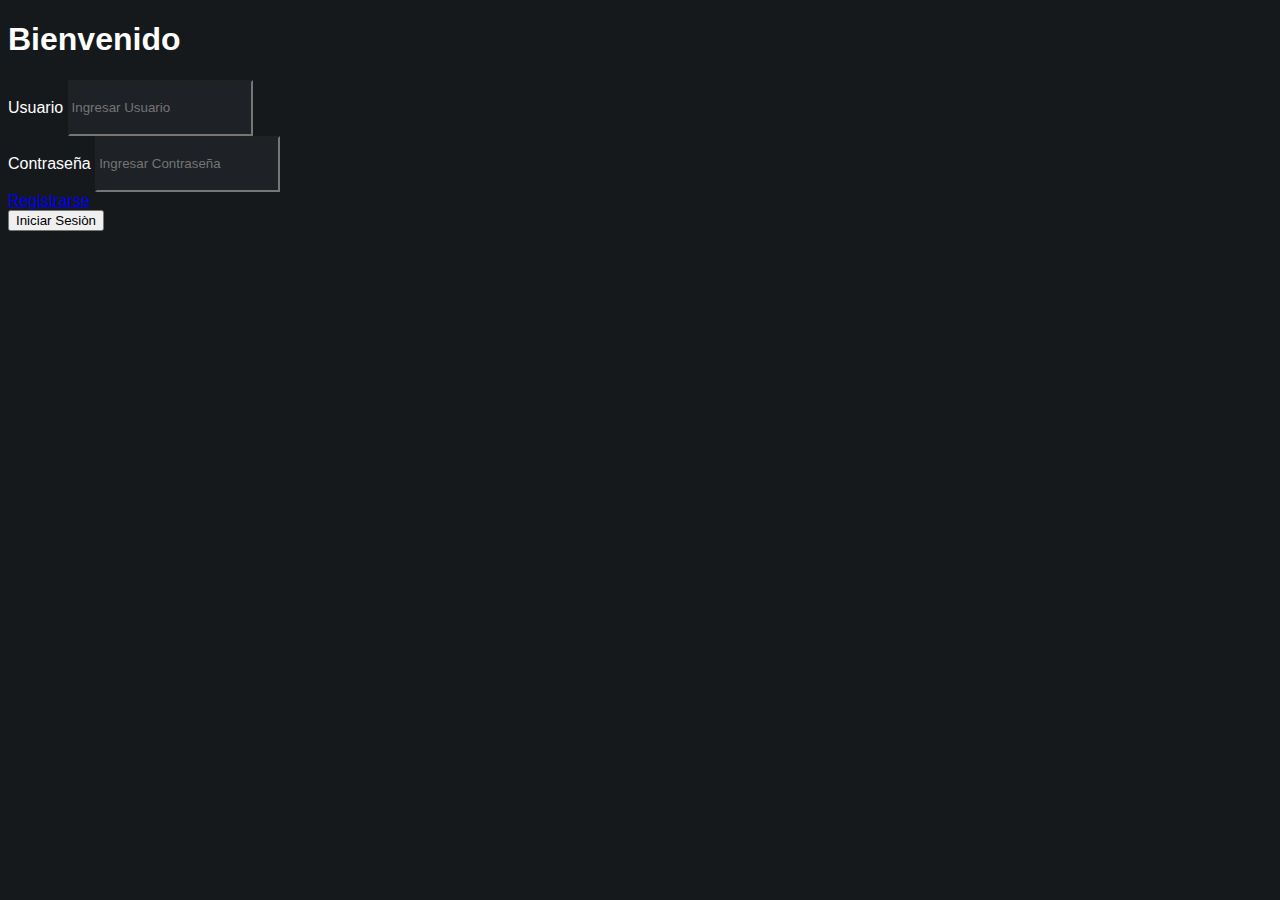
<file: index.html>
<!DOCTYPE html>
<html>
  <head>
    <meta charset="UTF-8" />
    <title>Login</title>

    <!-- Bootstrap CSS -->
    <link href="https://cdn.jsdelivr.net/npm/bootstrap@5.0.2/dist/css/bootstrap.min.css" rel="stylesheet" integrity="sha384-EVSTQN3/azprG1Anm3QDgpJLIm9Nao0Yz1ztcQTwFspd3yD65VohhpuuCOmLASjC" crossorigin="anonymous"/>
    <script src="index.js"></script>
    <link rel="stylesheet" href="estilos.css" />
  </head>
  <body class="bg-dark" onload="load()">
    <section>
      <div class="row g-0">
        <div class="col-lg-7">
          <!--Falta rellenar con imagenes-->
        </div>
        <div class="col-lg-5">
         
          <div class="px-lg-5 py-lg-4 p-4">
            <h1>Bienvenido</h1>
            
              <div class="mb-3">
                <label for="exampleInputEmail1"class="form-label font-weight-bold">Usuario</label>
                <input type="email"class="form-control bg-dark-x border-0" placeholder="Ingresar Usuario" id="usuario" name ="usuario"aria-describedby="emailHelp"/>
                
              </div>
              <div class="mb-3">
                <label for="exampleInputPassword1" class="form-label font-weight-bold">Contraseña</label>
                <input type="password" class="form-control bg-dark-x border-0 mb-2" placeholder="Ingresar Contraseña" id="contrasenia" name="contra"/>
              </div>
              <a href="registrar.html" class="form-text text-muted text-decoration-none"> Registrarse</a><br>
              
              <button type="submit" class="btn btn-primary w-10" name="enviar" id="ingresar">Iniciar Sesiòn</button>
            
          </div>
        </div>
      </div>
    </section>
    <script
      src="https://cdn.jsdelivr.net/npm/bootstrap@5.0.2/dist/js/bootstrap.bundle.min.js"
      integrity="sha384-MrcW6ZMFYlzcLA8Nl+NtUVF0sA7MsXsP1UyJoMp4YLEuNSfAP+JcXn/tWtIaxVXM" crossorigin="anonymous"></script>
  </body>
</html>
</file>
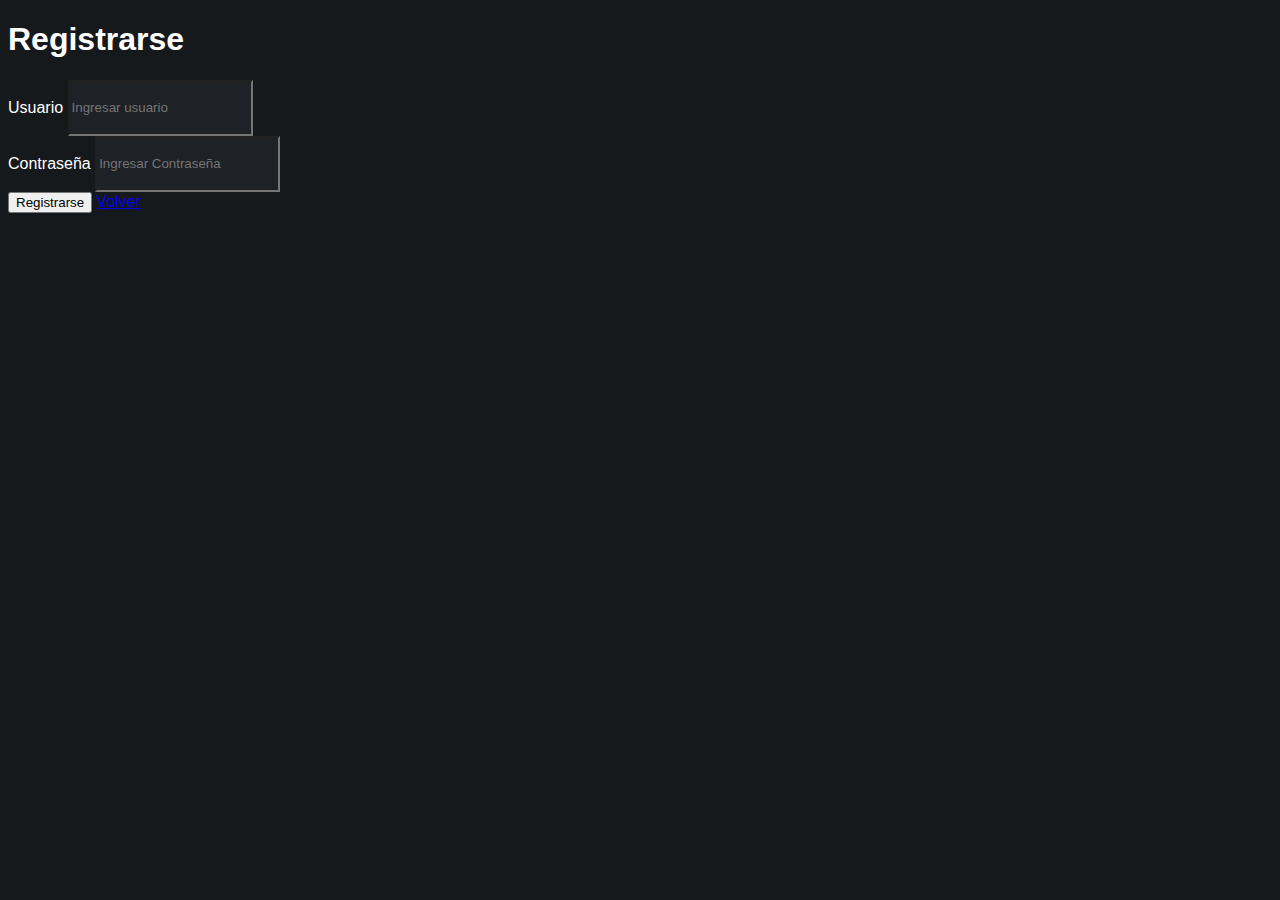
<file: registrar.html>
<!DOCTYPE html>
<html>
  <head>
    <meta charset="UTF-8" />
    <title>Registrarte</title>
     <!-- Bootstrap CSS -->
     <link href="https://cdn.jsdelivr.net/npm/bootstrap@5.0.2/dist/css/bootstrap.min.css" rel="stylesheet" integrity="sha384-EVSTQN3/azprG1Anm3QDgpJLIm9Nao0Yz1ztcQTwFspd3yD65VohhpuuCOmLASjC" crossorigin="anonymous"/>
    <script src="registrar.js"></script>
    <link rel="stylesheet" href="estilos.css" />
  </head>
  <body class="bg-dark" onload="load()">
    <section>
      <div class="row g-0">
        <div class="col-lg-7">
          <!--Falta rellenar con imagenes-->
        </div>
        <div class="col-lg-5">
         
          <div class="px-lg-5 py-lg-4 p-4">
            <h1>Registrarse</h1>
            
              <div class="mb-3">
                <label for="exampleInputEmail1"class="form-label font-weight-bold">Usuario</label>
                <input type="text"class="form-control bg-dark-x border-0" placeholder="Ingresar usuario" id="usuario1" name ="usuario1"aria-describedby="emailHelp"/>
                
              </div>
              <div class="mb-3">
                <label for="exampleInputPassword1" class="form-label font-weight-bold">Contraseña</label>
                <input type="password" class="form-control bg-dark-x border-0 mb-2" placeholder="Ingresar Contraseña" id="contra1" name="contra1"/>
              </div>
              
              <button type="submit" class="btn btn-primary w-10" name="enviar" id="enviar">Registrarse</button>
              <a href="index.html" class="form-text text-muted text-decoration-none"> Volver</a>
            
          </div>
        </div>
      </div>
    </section>   

    <script
    src="https://cdn.jsdelivr.net/npm/bootstrap@5.0.2/dist/js/bootstrap.bundle.min.js"
    integrity="sha384-MrcW6ZMFYlzcLA8Nl+NtUVF0sA7MsXsP1UyJoMp4YLEuNSfAP+JcXn/tWtIaxVXM" crossorigin="anonymous"></script>
  </body>
</html>
</file>
<file: estilos.css>
:root {
  --dark: #16191c;
  --dark-x: #1e2126;
  --light: #ffffff;
}

body {
  font-family: 'Spartan', sans-serif;
  font-weight: 300;
  color: var(--light);
}

.bg-dark {
  background-color: var(--dark) !important;
}
.bg-dark-x{
    background-color: var(--dark-x);

}
.form-control{
    min-height: 3.125rem;
}
</file>
